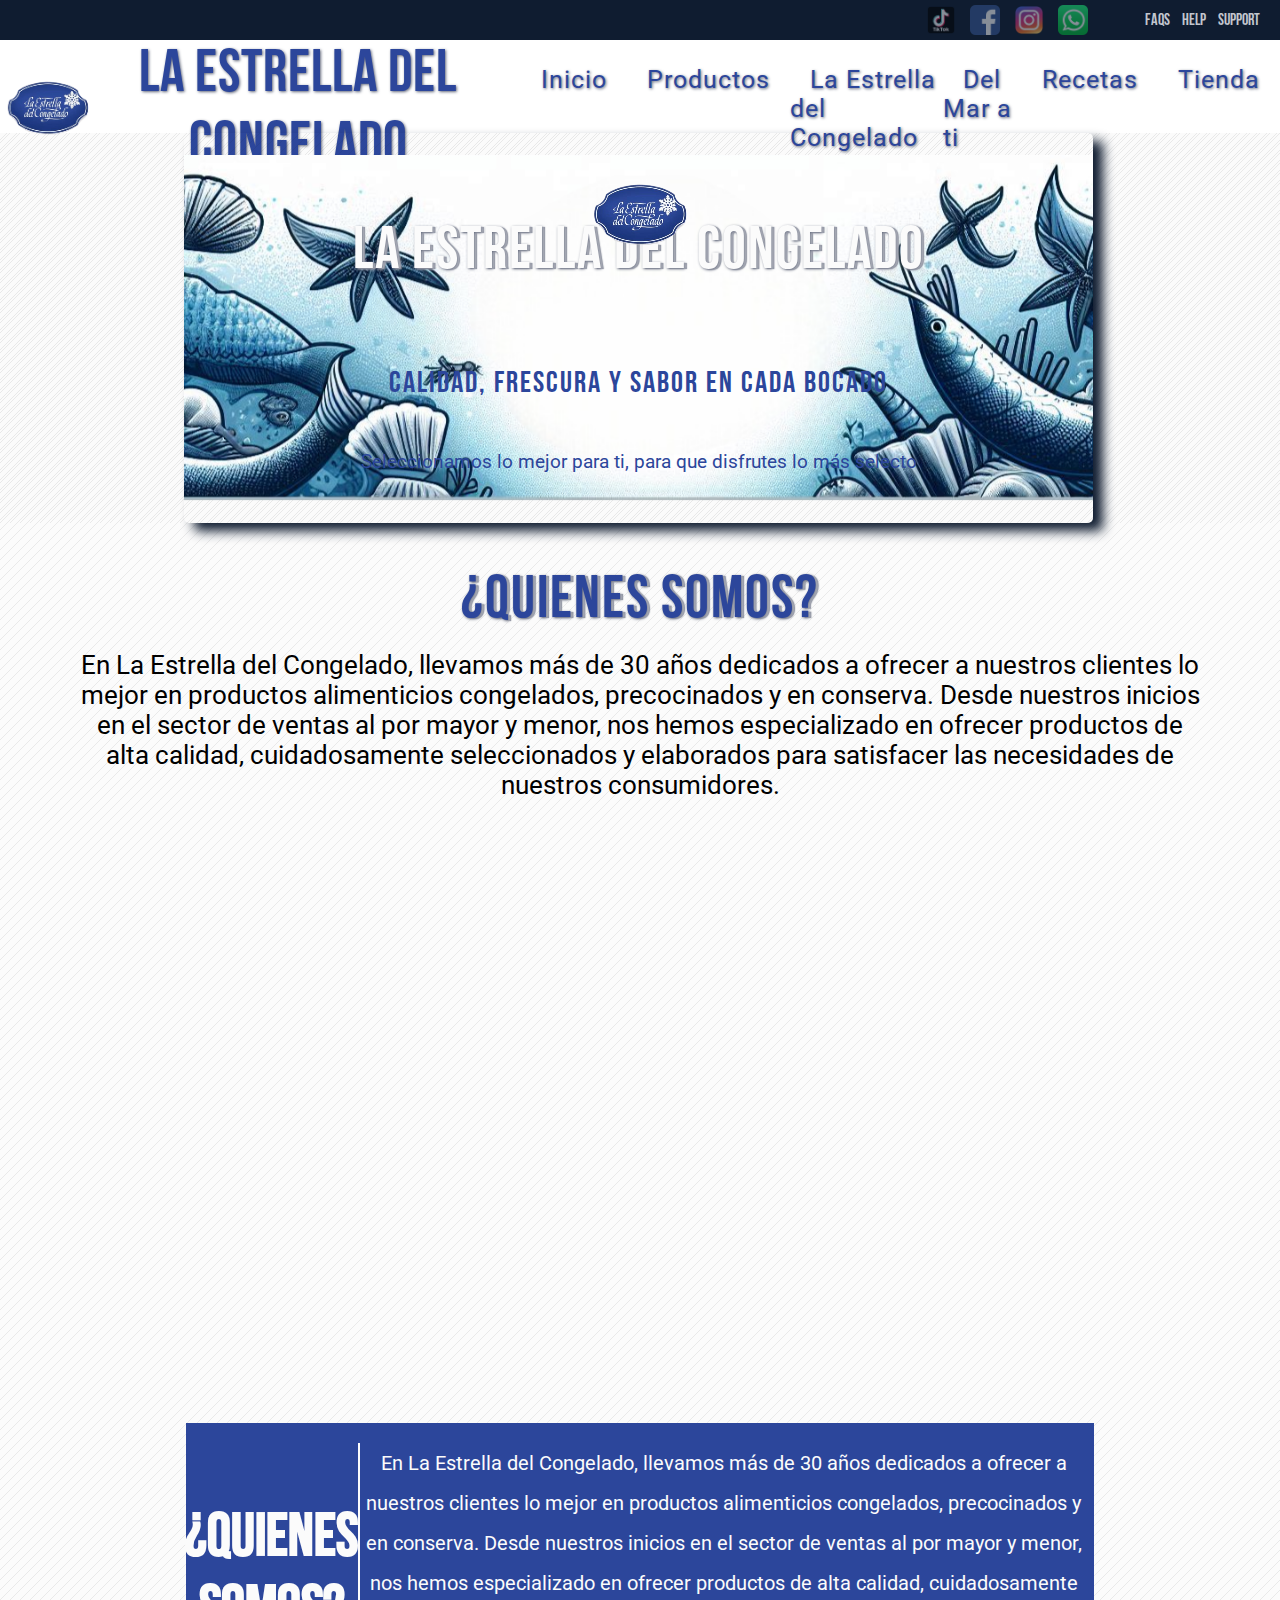
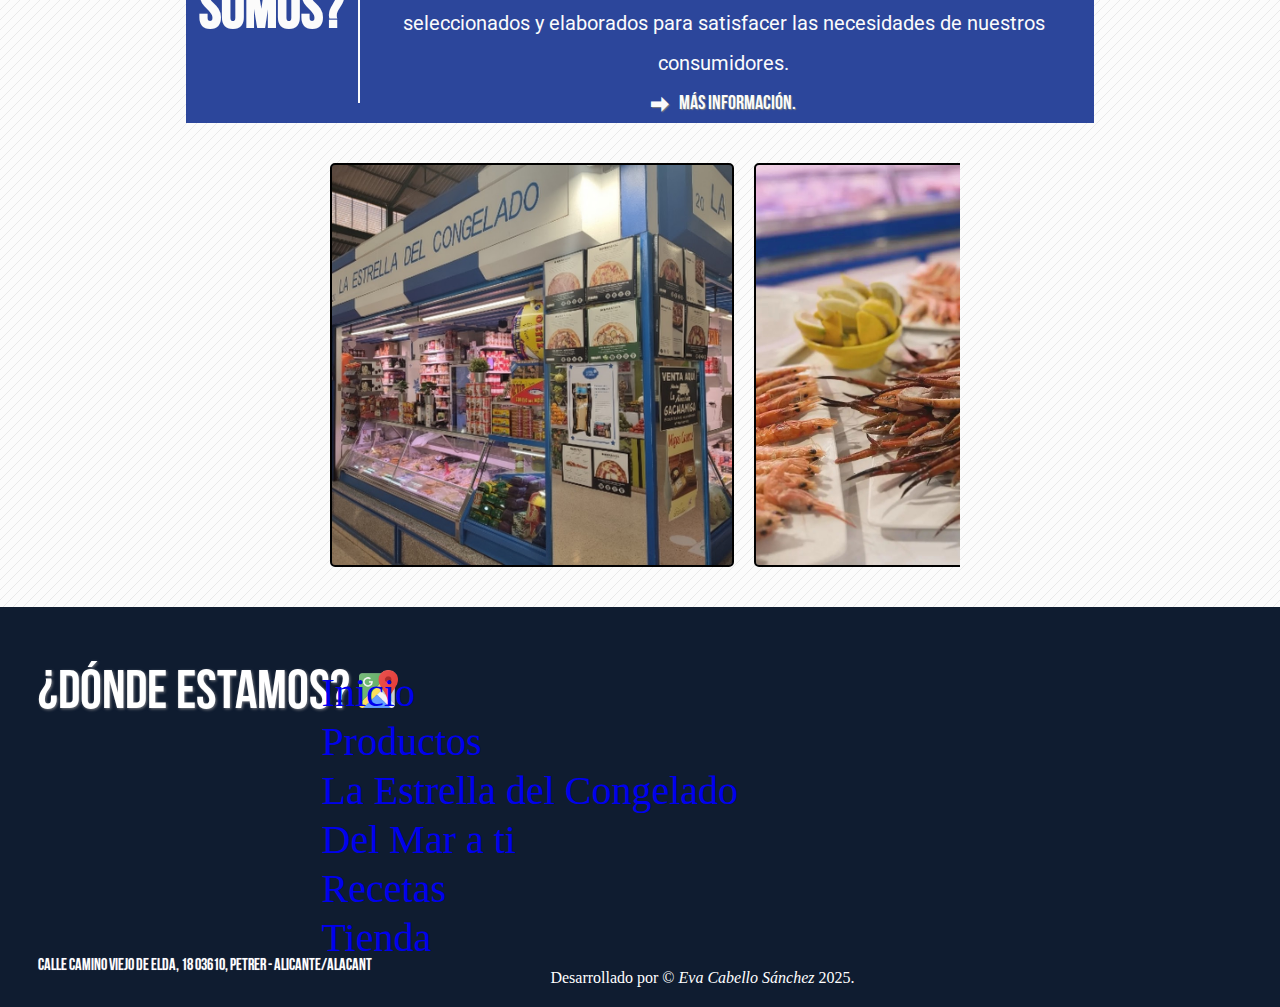
<file: index.html>
<!DOCTYPE html>
<html lang="es">

<head>
    <meta charset="UTF-8">
    <meta name="viewport" content="width=device-width, initial-scale=1.0, user-scalable=no">
    <title>La Estrella Del Congelado</title>
    <link rel="stylesheet" href="CSS/stylesheet.css">
    <link rel="icon" type="favicon/x-icon" href="IMG/faviconb.png">

<body>
    <div class="content">
        <header>
            <div class="faq">
                <div class="icons">
                    <a href="https://www.tiktok.com/@laestrelladelcongelado?is_from_webapp=1&sender_device=pc">
                        <img src="IMG/7564186_tiktok_logo_brand_icon.png" alt="logo tiktok">
                    </a>
                    <a href="https://www.facebook.com/laestrelladelcongelado">
                        <img src="IMG/4102573_applications_facebook_media_social_icon.png" alt="logo facebook">
                    </a>
                    <a href="#">
                        <img src="IMG/6929237_instagram_icon.png" alt="logo instagram">
                    </a>
                    <a href="#">
                        <img src="IMG/4102606_applications_media_social_whatsapp_icon.png" alt="logo whatsapp">
                    </a>
                </div>
                <ul>
                    <li>
                        <a href="#">FaQs</a>
                    </li>
                    <li>
                        <a href="#">Help</a>
                    </li>
                    <li>
                        <a href="#">Support</a>
                    </li>
                </ul>

            </div>

            <nav class="navheader">
                <div class="logo">
                    <div class="icon">
                        <img src="IMG/favicon.png" alt="logotipo">
                    </div>
                    <h1>La Estrella Del Congelado
                    </h1>
                </div>
                <ul>
                    <li><a href="#">Inicio</a></li>
                    <li><a href="#">Productos</a></li>
                    <li><a href="#">La Estrella del Congelado</a></li>
                    <li><a href="#">Del Mar a ti </a></li>
                    <li><a href="#">Recetas </a></li>
                    <li><a href="#">Tienda </a></li>
                </ul>
            </nav>
        </header>
        <main>
            <div class="contents">
                <div class="img">
                    <img src="IMG/favicon.png" alt="">
                    <h2>La Estrella del Congelado</h2>
                    <p class="c">Calidad, frescura y sabor en cada bocado </p>
                    <p class="s">
                        Seleccionamos lo mejor para ti, para que disfrutes lo más selecto
                    </p>
                </div>
            </div>
            <div class="espacios">
                <section class="who">
                    <h3>¿Quienes somos?</h3>
                    <p>En La Estrella del Congelado, llevamos más de 30 años dedicados a
                        ofrecer a nuestros clientes lo mejor en productos alimenticios congelados,
                        precocinados y en conserva. Desde nuestros inicios en el sector de ventas al por mayor y menor,
                        nos hemos especializado
                        en ofrecer productos de alta calidad, cuidadosamente seleccionados y elaborados para satisfacer
                        las necesidades de nuestros consumidores.
                    </p>
                   <iframe src="https://www.youtube.com/embed/CoH9B2NKCTs?si=LZlSELbB1VmSOzBR" frameborder="0"></iframe>
                </section>
            </div>
            <div class="espacioso">
                <section class="who2">
                    <div class="texto">
                        <h3>¿Quienes <br>somos?</h3>
                        <p>En La Estrella del Congelado, llevamos más de 30 años dedicados a
                            ofrecer a nuestros clientes lo mejor en productos alimenticios congelados,
                            precocinados y en conserva. Desde nuestros inicios en el sector de ventas al por mayor y menor,
                            nos hemos especializado
                            en ofrecer productos de alta calidad, cuidadosamente seleccionados y elaborados para satisfacer
                            las necesidades de nuestros consumidores.
                            <a href="#"> <span>j</span>Más información.</a>
                        </p>
                        
                    </div>
                   
                </section>
            </div>
            <div class="espacios2">
                <img src="IMG/puesto.jpg" alt="Puesto">
                <img src="IMG/cangrejo2.jpg" alt="">
                <img src="IMG/aprendiendo.jpg" alt="">
                <img src="IMG/gambas.jpg" alt="">
                <img src="IMG/puesto2.jpg" alt="">
                <img src="IMG/cangrejo.jpg" alt="">
                <img src="IMG/salmon.jpg" alt="">
            </div>
           
        </main>
    </div>
    <footer>
        <h3>¿Dónde estamos?
            <img src="IMG/2993681_brand_brands_google_logo_logos_icon.png" alt="">
        </h3>
        <iframe
            src="https://www.google.com/maps/embed?pb=!1m18!1m12!1m3!1d3123.263849024016!2d-0.7873959233853082!3d38.481553271815805!2m3!1f0!2f0!3f0!3m2!1i1024!2i768!4f13.1!3m3!1m2!1s0xd63c52cdf412841%3A0xa36fa38e462a377c!2sla%20Estrella%20Del%20Congelado!5e0!3m2!1ses!2ses!4v1738300126655!5m2!1ses!2ses"
            width="600" height="450" style="border:0;" allowfullscreen="" loading="lazy"
            referrerpolicy="no-referrer-when-downgrade"></iframe>
        <p class="direccion">Calle CAMINO VIEJO DE ELDA, 18
            03610, Petrer - Alicante/Alacant
        </p>
        <ul>
            <li><a href="#">Inicio</a></li>
            <li><a href="#">Productos</a></li>
            <li><a href="#">La Estrella del Congelado</a></li>
            <li><a href="#">Del Mar a ti </a></li>
            <li><a href="#">Recetas </a></li>
            <li><a href="#">Tienda </a></li>
        </ul>
        <p>Desarrollado por &copy; <i>Eva Cabello Sánchez </i> 2025. </p>
    </footer>
</body>

</html>
</file>
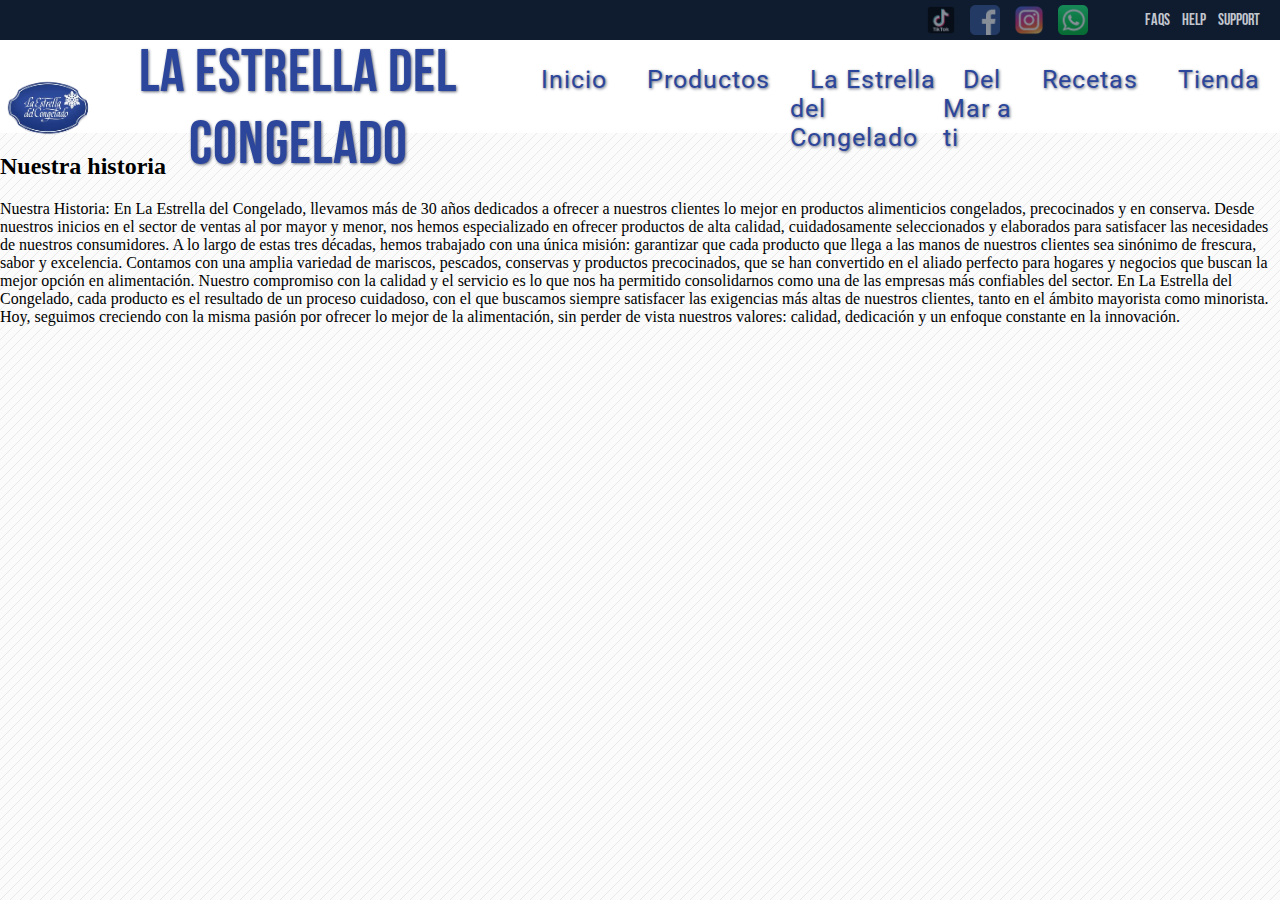
<file: about.html>
<!DOCTYPE html>
<html lang="es">

<head>
    <meta charset="UTF-8">
    <meta name="viewport" content="width=device-width, initial-scale=1.0">
    <title>La Estrella Del Congelado</title>
    <link rel="stylesheet" href="CSS/stylesheet.css">
    <link rel="icon" type="favicon/x-icon" href="IMG/faviconb.png">
</head>

<body>
    <header>
        <div class="faq">
            <div class="icons">
                <a href="https://www.tiktok.com/@laestrelladelcongelado?is_from_webapp=1&sender_device=pc">
                    <img src="IMG/7564186_tiktok_logo_brand_icon.png" alt="logo tiktok">
                </a>
                <a href="https://www.facebook.com/laestrelladelcongelado">
                    <img src="IMG/4102573_applications_facebook_media_social_icon.png" alt="logo facebook">
                </a>
                <a href="#">
                    <img src="IMG/6929237_instagram_icon.png" alt="logo instagram">
                </a>
                <a href="#">
                    <img src="IMG/4102606_applications_media_social_whatsapp_icon.png" alt="logo whatsapp">
                </a>
            </div>
            <ul>
                <li>
                    <a href="#">FaQs</a>
                </li>
                <li>
                    <a href="#">Help</a>
                </li>
                <li>
                    <a href="#">Support</a>
                </li>
            </ul>

        </div>

        <nav class="navheader">
            <div class="logo">
                <div class="icon">
                    <img src="IMG/favicon.png" alt="logotipo">
                </div>
                <h1>La Estrella Del Congelado
                </h1>
            </div>
            <ul>
                <li><a href="#">Inicio</a></li>
                <li><a href="#">Productos</a></li>
                <li><a href="#">La Estrella del Congelado</a></li>
                <li><a href="#">Del Mar a ti </a></li>
                <li><a href="#">Recetas </a></li>
                <li><a href="#">Tienda </a></li>
            </ul>
        </nav>
    </header>
    <main>
        <h2>Nuestra historia</h2>
        <p>Nuestra Historia:
            En La Estrella del Congelado,
            llevamos más de 30 años dedicados a ofrecer a
            nuestros clientes lo mejor en productos alimenticios congelados,
            precocinados y en conserva. Desde nuestros inicios en el sector de ventas al por mayor y menor,
            nos hemos especializado en ofrecer productos de alta calidad, cuidadosamente seleccionados y elaborados
            para satisfacer las necesidades de nuestros consumidores.
            A lo largo de estas tres décadas, hemos trabajado con una única misión: garantizar que cada producto que
            llega a las manos de nuestros clientes sea sinónimo de frescura, sabor y excelencia. Contamos con una amplia
            variedad de mariscos, pescados, conservas y productos precocinados, que se han convertido en el aliado
            perfecto para
            hogares y negocios que buscan la mejor opción en alimentación.
            Nuestro compromiso con la calidad y el servicio es lo que nos ha permitido consolidarnos como una de las
            empresas
            más confiables del sector. En La Estrella del Congelado, cada producto es el resultado de un proceso
            cuidadoso, con el que
            buscamos siempre satisfacer las exigencias más altas de nuestros clientes, tanto en el ámbito mayorista como
            minorista.
            Hoy, seguimos creciendo con la misma pasión por ofrecer lo mejor de la alimentación, sin perder de vista
            nuestros valores:
            calidad, dedicación y un enfoque constante en la innovación.
        </p>
    </main>
</body>

</html>
</file>
<file: CSS/stylesheet.css>
@import url("https://fonts.googleapis.com/css2?family=Roboto:ital,wght@0,100..900;1,100..900&display=swap");
@font-face {
  font-family: "Bebas";
  src: url(FONTS/BebasNeue.otf);
  font-weight: normal;
  font-style: normal;
}
@font-face {
  font-family: "WebSymbolsRegular";
  src: url(FONTS/websymbols-regular-webfont.eot);
  src: url(FONTS/websymbols-regular-webfont.eot?#iefix) format(embedded-opentype), url(FONTS/websymbols-regular-webfont.woff) format(woff), url(FONTS/websymbols-regular-webfont.ttf) format(truetype), url(FONTS/websymbols-regular-webfont.svg#WebSymbolsRegular) format(svg);
  font-weight: normal;
  font-style: normal;
}
body {
  display: flex;
  flex-direction: column;
  margin: 0;
  padding: 0;
  background-color: #fbfbfb;
  background-image: url(../IMG/pattern.png);
}
body .content {
  margin-top: 0;
  display: flex;
  flex-direction: column;
}

ul {
  list-style: none;
}

a {
  text-decoration: none;
}

header {
  margin-top: 0;
  background-color: white;
  height: 133px;
  display: flex;
  flex-direction: column;
}
header .faq {
  background-color: #0f1c30;
  height: 40px;
  display: flex;
  justify-content: right;
  width: 100%;
}
header .faq ul {
  margin-right: 20px;
  display: flex;
  align-items: center;
}
header .faq ul a {
  color: #c2c6ce;
  font-family: "Bebas", serif;
  margin-left: 12px;
}
header .faq img {
  min-height: 30px;
  max-height: 30px;
  margin: 5px;
  opacity: 50%;
}
header .logo {
  display: flex;
  align-items: center;
  gap: 23px;
  max-height: 96px;
}
header .logo img {
  height: 60px;
}
header .navheader {
  margin: 0;
  display: flex;
  justify-content: space-between;
  align-items: center;
}
header .navheader ul {
  display: flex;
  font-size: 25px;
  text-shadow: 1px 1px 3px #62687b;
}
header .navheader ul a {
  margin: 20px;
  color: #2c469b;
  font-family: "Roboto", serif;
  letter-spacing: 1px;
}
header .navheader ul li {
  transition: all 0.2s;
}
header .navheader ul li:hover a {
  font-size: 30px;
}
header .navheader ul li:hover {
  border-top: 3px solid #2c469b;
  border-bottom: 3px solid #2c469b;
}
header .navheader img {
  animation-fill-mode: forwards;
  animation: run 2s ease-out forwards;
}
header .navheader h1 {
  display: flex;
  justify-content: center;
  align-items: center;
  font-family: "Bebas", serif;
  color: #2c469b;
  font-weight: normal;
  font-size: 60px;
  text-align: center;
  text-shadow: 1px 1px 3px #62687b;
  letter-spacing: 1px;
  transition: 0.2s;
  cursor: pointer;
  animation-fill-mode: none;
  animation: ron 2s ease-out none;
}
@keyframes ron {
  0% {
    transform: translateX(-200px);
    opacity: 0;
  }
  100% {
    transform: translateX(0);
    opacity: 1;
  }
}
@keyframes run {
  0% {
    transform: translateY(-200px) scale(2.2);
    opacity: 0;
  }
  100% {
    transform: translateY(0) scale(1.1);
    opacity: 1;
  }
}

.contents {
  background: url(../IMG/pattern.png);
  display: flex;
  justify-content: center;
  flex-direction: column;
  position: relative;
}
.contents .img {
  width: 71%;
  height: 390px;
  background-image: url(../IMG/bannerdown.PNG);
  background-repeat: no-repeat;
  background-size: 100%;
  background-position: center;
  box-shadow: 10px 8px 12px #0f1c30;
  display: flex;
  border-radius: 5px;
  justify-content: center;
  align-items: center;
  margin-left: 14.4%;
  flex-direction: column;
}
.contents .img img {
  margin: 0 auto;
  position: absolute;
  top: 46px;
  bottom: auto;
}
.contents .img h2 {
  font-family: "Bebas", serif;
  color: #fbfbfb;
  font-weight: normal;
  font-size: 60px;
  text-shadow: 1px 1px 3px #62687b, 2px 1px 3px white, 3px 1px 1px #62687b;
  letter-spacing: 2px;
  transition: all 300ms;
}
.contents .img h2:hover {
  color: rgba(44, 70, 155, 0.9843137255);
  cursor: default;
}
.contents .img .c {
  color: #2c469b;
  font-size: 30px;
  text-align: center;
  letter-spacing: 2px;
  text-transform: capitalize;
  font-family: "Bebas";
}
.contents .img .s {
  color: #2c469b;
  font-size: 19px;
  font-family: "Roboto";
}

.espacios {
  height: 900px;
}

.who {
  display: flex;
  flex-direction: column;
}
.who h3 {
  display: flex;
  justify-content: center;
  margin: 0px;
  padding-top: 40px;
  font-family: "Bebas", serif;
  color: #2c469b;
  font-weight: normal;
  font-size: 60px;
  text-shadow: 1px 1px 3px #62687b, 2px 1px 3px white, 3px 1px 1px #62687b;
  letter-spacing: 2px;
}
.who p {
  font-family: "Roboto";
  font-size: 26px;
  text-align: center;
  margin: 15px 80px;
}
.who iframe {
  width: 892px;
  height: 500px;
  margin: 50px auto;
}

.who2 {
  display: flex;
  width: 100%;
}
.who2 .texto {
  margin: 0 auto;
  background-color: #2c469b;
  height: 700px;
  width: 71%;
  display: flex;
  height: 300px;
}
.who2 .texto p {
  text-align: center;
  width: 80%;
  display: flex;
  flex-direction: column;
  justify-content: space-evenly;
  align-items: center;
  color: #fbfbfb;
  font-size: 20px;
  font-family: "Roboto";
  border-left: #fbfbfb 2px solid;
  line-height: 40px;
}
.who2 .texto h3 {
  width: 19%;
  text-align: center;
  display: flex;
  justify-content: center;
  align-items: center;
  margin: 0;
  font-family: "Bebas";
  font-size: 60px;
  color: #fbfbfb;
  max-height: 300px;
}
.who2 .texto a {
  color: #fbfbfb;
  font-family: "Bebas";
  font-size: 20px;
  text-shadow: 1px 1px 1px gray;
}
.who2 .texto a span {
  font-family: "WebSymbolsRegular";
  margin-right: 10px;
  font-size: 15px;
}
.who2 .texto a:hover {
  font-size: 30px;
}
.who2 .texto a:hover span {
  font-size: 20px;
}

.espacios2 {
  width: 50%;
  margin: 30px auto;
  height: auto;
  display: flex;
  justify-content: flex-start;
  flex-wrap: nowrap;
  overflow-x: auto;
  overflow-y: hidden;
}
.espacios2 img {
  width: 400px;
  height: 400px;
  border: 2px solid black;
  margin: 10px;
  background-color: #0f1c30;
  border-radius: 5px;
}

footer {
  background-color: #0f1c30;
  width: 100%;
  height: 400px;
  position: relative;
}
footer h3 {
  color: white;
  text-shadow: 1px 1px 3px #7a7c83;
  font-family: "Bebas";
  font-size: 55px;
  text-align: center;
  font-weight: normal;
  position: absolute;
  top: -1%;
  left: 2%;
}
footer h3 img {
  width: 10%;
}
footer iframe {
  text-align: center;
  width: 15%;
  max-height: 200px;
  margin: 0 auto;
  position: absolute;
  bottom: 18%;
  left: 4%;
}
footer .direccion {
  position: absolute;
  bottom: 4%;
  text-shadow: 0 0 1px #62687b;
  left: 3%;
  color: white;
  font-family: "Bebas";
}
footer p {
  position: absolute;
  color: white;
  bottom: 1%;
  left: 43%;
}
footer ul {
  position: absolute;
  left: 22%;
  bottom: 1%;
  font-size: 40px;
}
footer ul li {
  margin-bottom: 2px;
}

/*# sourceMappingURL=stylesheet.css.map */
</file>
